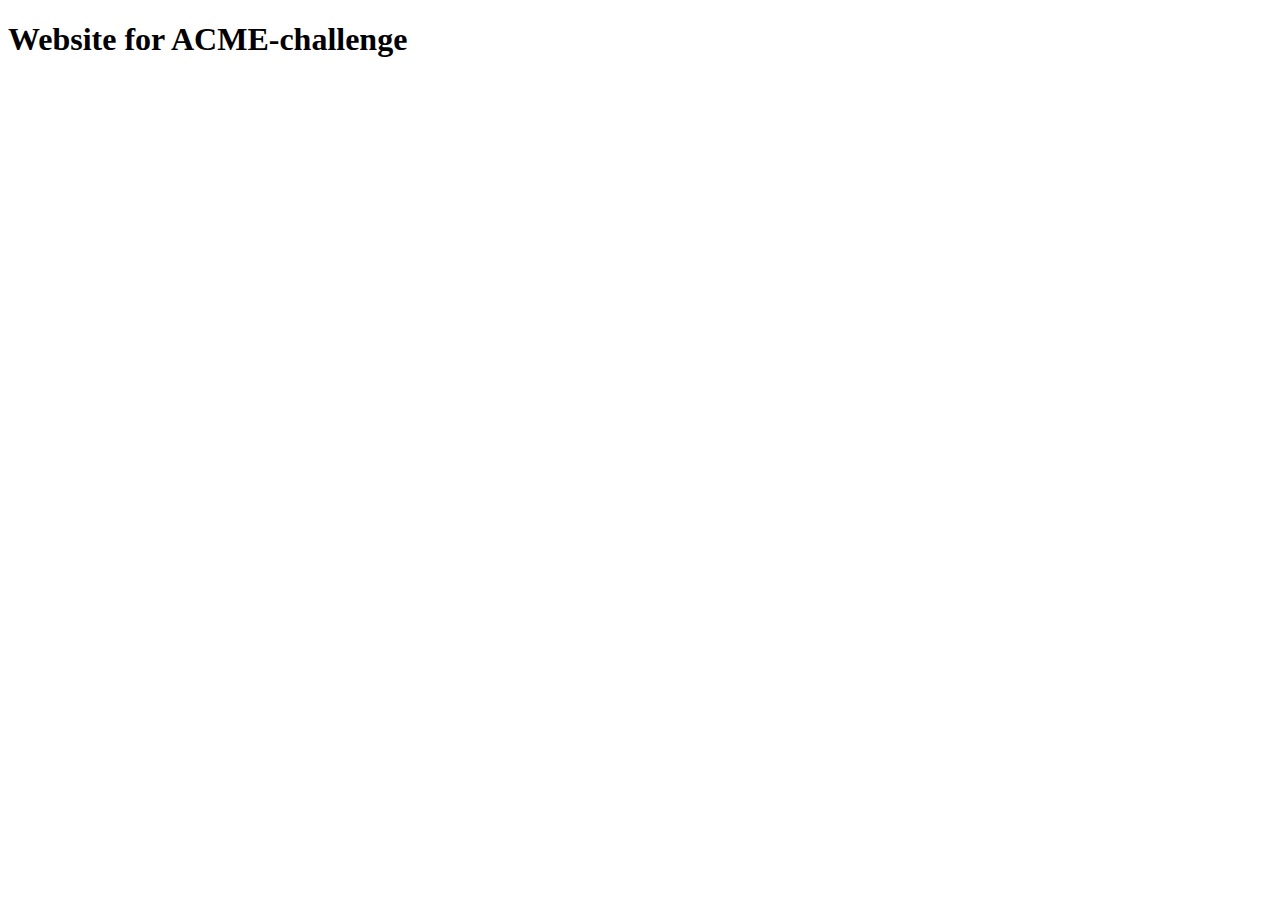
<file: certbot/htdocs/index.html>
<!DOCTYPE html>
<html lang="en">
    <head>
        <meta charset="UTF-8">
        <meta name="viewport" content="width=device-width, initial-scale=1.0">
        <title>Document</title>
    </head>
    <body>
        <h1>Website for ACME-challenge</h1>
    </body>
</html>
</file>
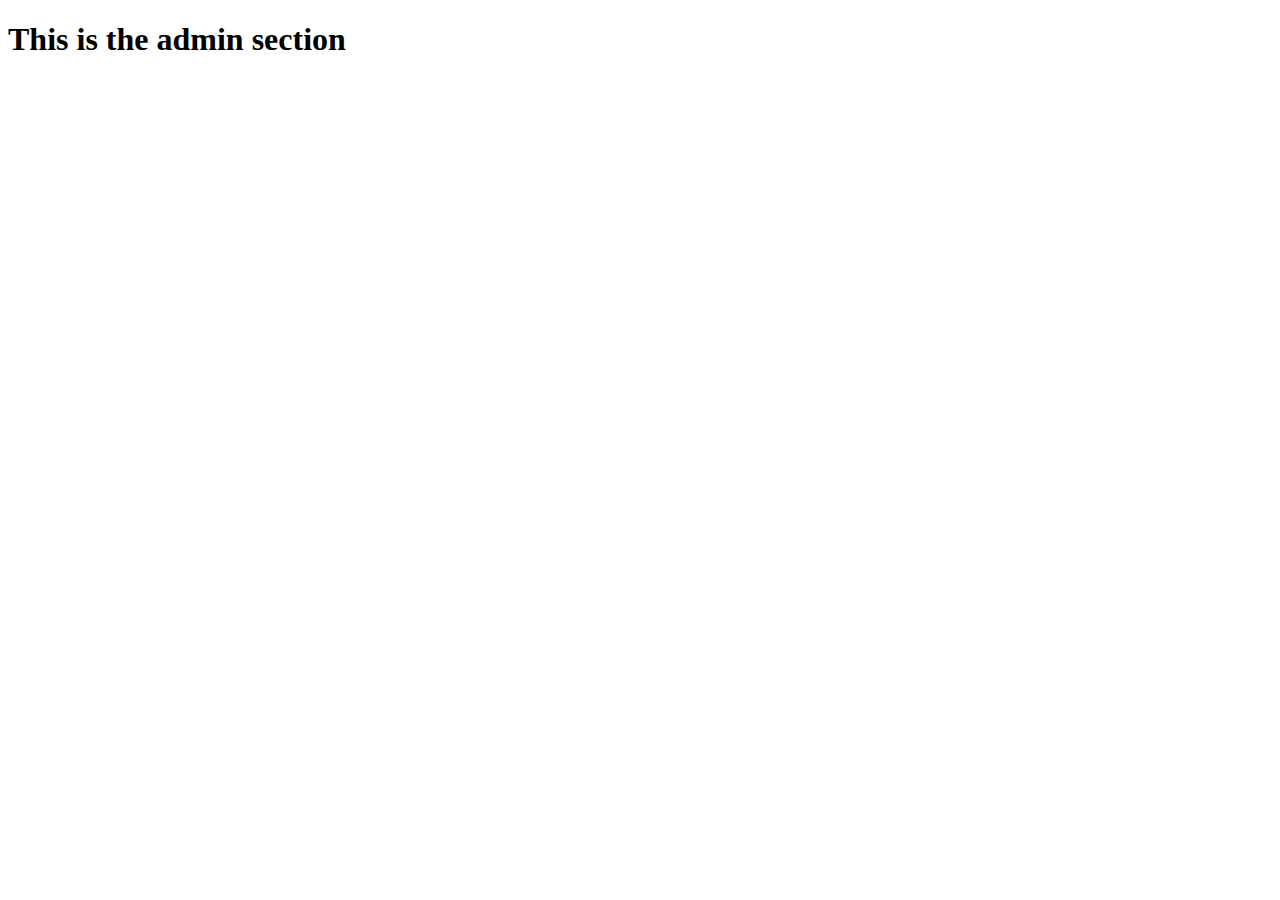
<file: web/htdocs/admin/index.html>
<!DOCTYPE html>
<html lang="en">
    <head>
        <meta charset="UTF-8">
        <meta name="viewport" content="width=device-width, initial-scale=1.0">
        <title>Admin</title>
    </head>
    <body>
        <h1>This is the admin section</h1>
    </body>
</html>
</file>
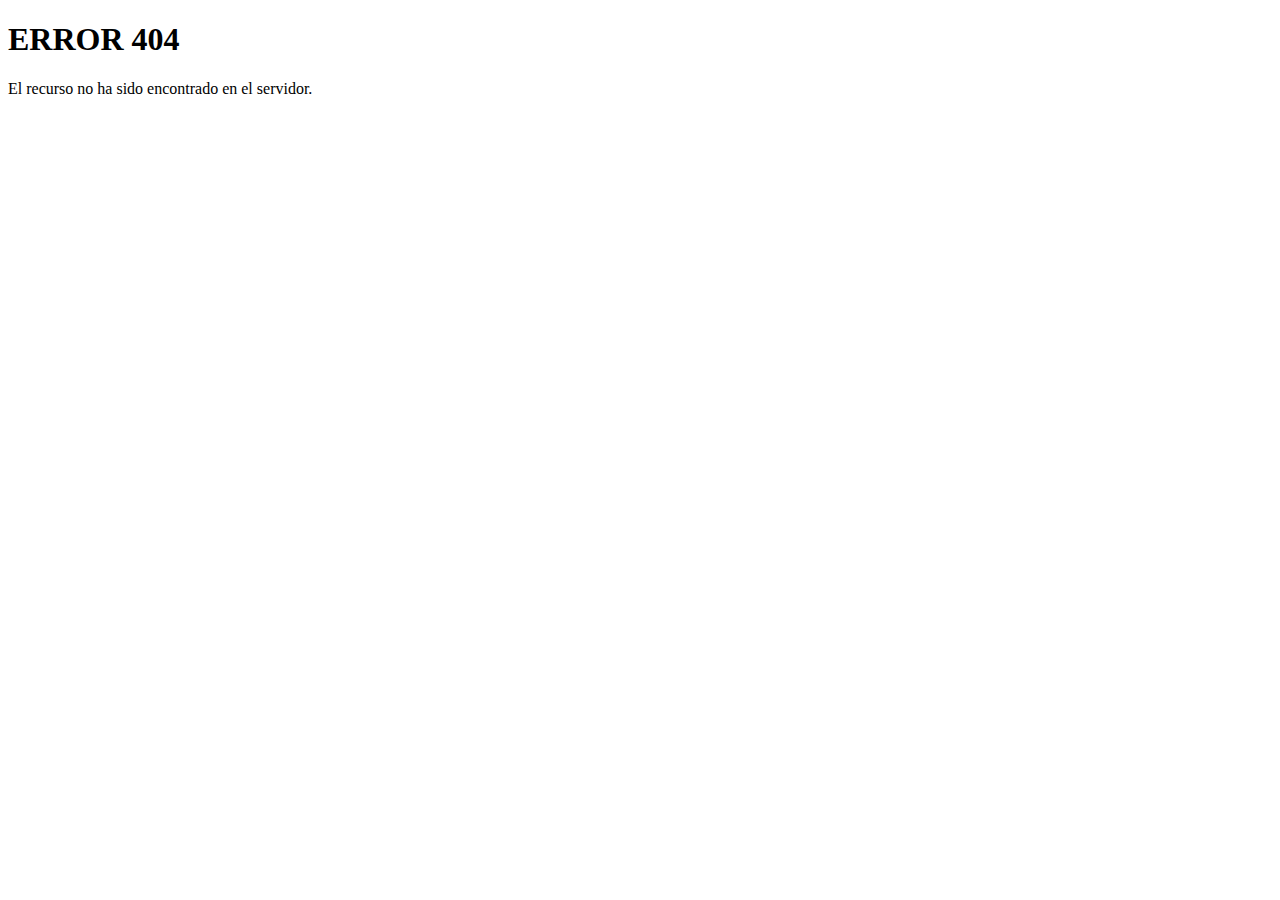
<file: web/htdocs/error404.html>
<!DOCTYPE html>
<html lang="en">
    <head>
        <meta charset="UTF-8">
        <meta name="viewport" content="width=device-width, initial-scale=1.0">
        <meta name="description" content="Página de error 404">
        <title>Error 404</title>
    </head>
    <body>
        <h1>ERROR 404</h1>
        <p>El recurso no ha sido encontrado en el servidor.</p>
    </body>
</html>
</file>
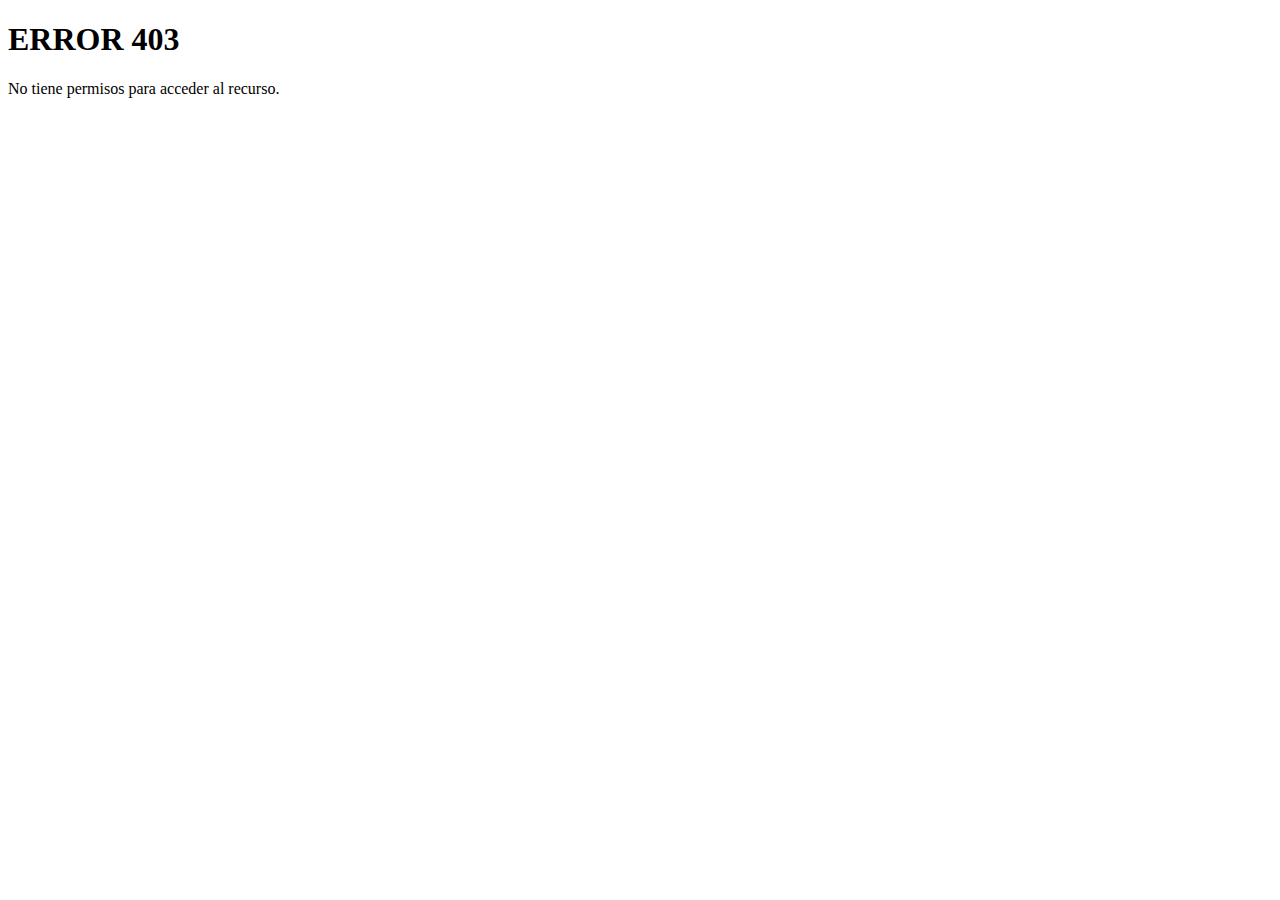
<file: web/htdocs/forbidden403.html>
<!DOCTYPE html>
<html lang="en">
    <head>
        <meta charset="UTF-8">
        <meta name="viewport" content="width=device-width, initial-scale=1.0">
        <meta name="description" content="Página de error 404">
        <title>Error 403</title>
    </head>
    <body>
        <h1>ERROR 403</h1>
        <p>No tiene permisos para acceder al recurso.</p>
    </body>
</html>
</file>
